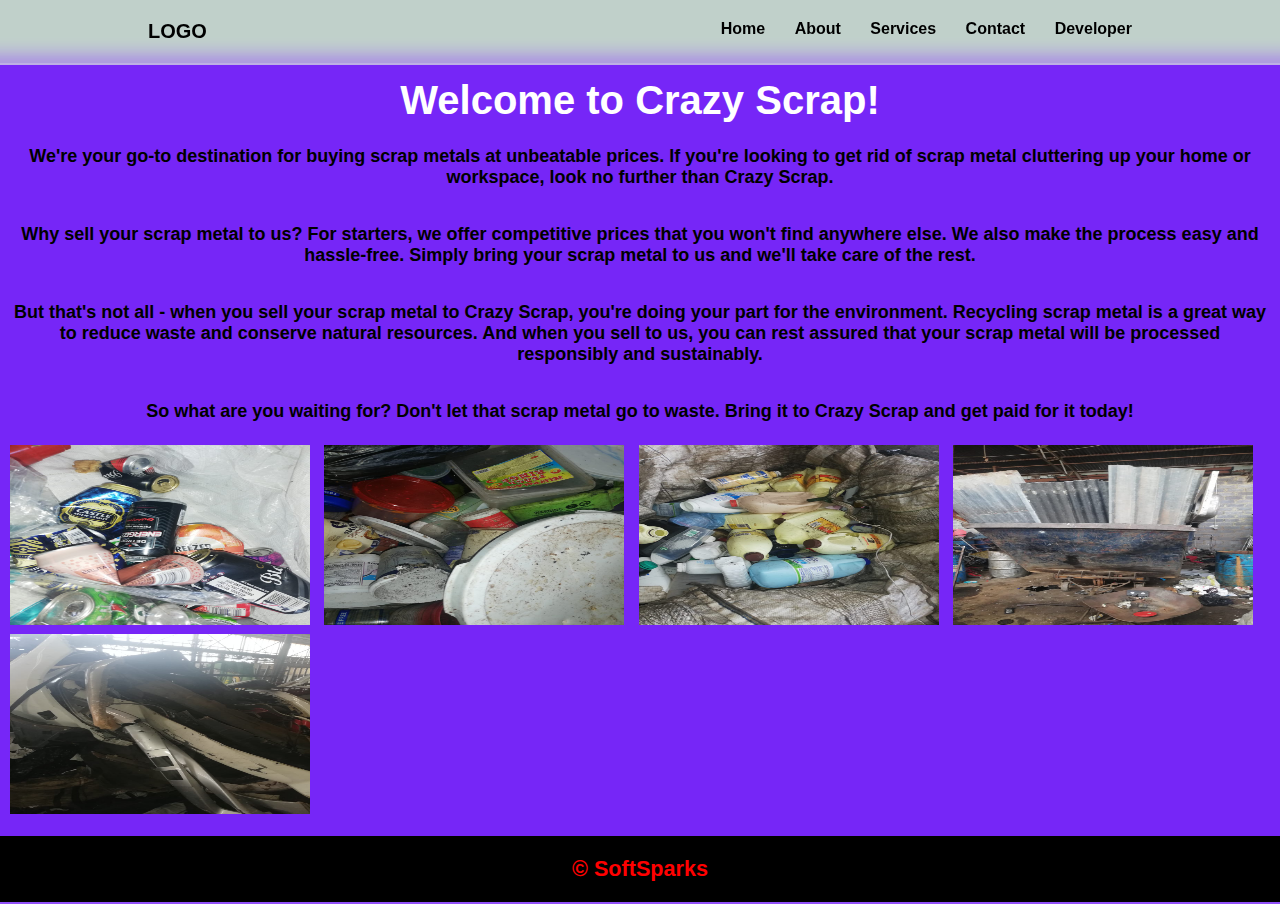
<file: index.html>
<!DOCTYPE html>
<html lang="eng">

<head>
    <meta charset="utf-8">
    <meta http-equiv="x-ua-compatible" content="ie=edge">
    <meta name="viewport" content="width=device-width, initial-scale=1.0">
    <title>Crazy Scrap</title>

    <link rel="stylesheet" href="./src/css/styles.css">
</head>

<body>
    <main class="bck-img">
        <div class="header-background">
            <header class="header container">
                <div class="logo-wrapper">
                    <a class="logo" href="#">LOGO</a>
                </div>
                <nav class="nav">
                    <a href="index.html">Home</a>
                    <a href="about.html">About</a>
                    <a href="services.html">Services</a>
                    <a href="contact.html">Contact</a>
                    <a href="developer.html">Developer</a>
                </nav>

            </header>
        </div>

        <!-- mob -->

        <div class="mob-menu">
            <img class="mob-open" src="./src/img/menu50.png" alt="openPng">
            <div class="mob-wrapper close">
                <img src="./src/img/close48.png" class="mob-close" alt="closePng" />
                <div class="mob-list">
                    <a href="#" class="mob-list__item">LOGO</a>
                    <a href="index.html" class="mob-list__item">Home</a>
                    <a href="about.html" class="mob-list__item">About</a>
                    <a href="services.html" class="mob-list__item">Services</a>
                    <a href="contact.html" class="mob-list__item">Contact</a>
                    <a href="developer.html" class="mob-list__item">Developer</a>
                </div>
            </div>
        </div>
    </main>

    <div class="txt-space">

        <div class="txt">

            <br>
            <div class="glow">
                <h1>Welcome to Crazy Scrap!</h1><br>
            </div>

            <p>We're your go-to destination for buying scrap metals at unbeatable prices. If you're looking to get rid
                of
                scrap metal cluttering up your home or workspace, look no further than Crazy Scrap.</p><br>

            <br>
            <p>Why sell your scrap metal to us? For starters, we offer competitive prices that you won't find anywhere
                else. We also make the process easy and hassle-free. Simply bring your scrap metal to us and we'll take
                care
                of the rest.</p><br>

            <br>
            <p>But that's not all - when you sell your scrap metal to Crazy Scrap, you're doing your part for the
                environment. Recycling scrap metal is a great way to reduce waste and conserve natural resources. And
                when
                you sell to us, you can rest assured that your scrap metal will be processed responsibly and
                sustainably.
            </p><br>

            <br>
            <p>So what are you waiting for? Don't let that scrap metal go to waste. Bring it to Crazy Scrap and get paid
                for it today!</p><br>
        </div>

        <div class="image-container">
            <div class="image">
                <img src="./src/img/scrap1.jpg">
            </div>

            <div class="image">
                <img src="./src/img/scrap5.jpg">
            </div>

            <div class="image">
                <img src="./src/img/scrap2.jpg">
            </div>

            <div class="image">
                <img src="./src/img/scrap3.jpg">
            </div>

            <div class="image">
                <img src="./src/img/scrap4.jpg">
            </div>

        </div><br>

        <div class="footer">
            <footer style="font-size: larger; font-family: 'Gill Sans', 'Gill Sans MT', Calibri, 'Trebuchet MS', sans-serif;
                     font-weight: bolder;">&#169; SoftSparks</footer>
        </div>

        <script src="./src/js/javascript.js"></script>
</body>

</html>
</file>
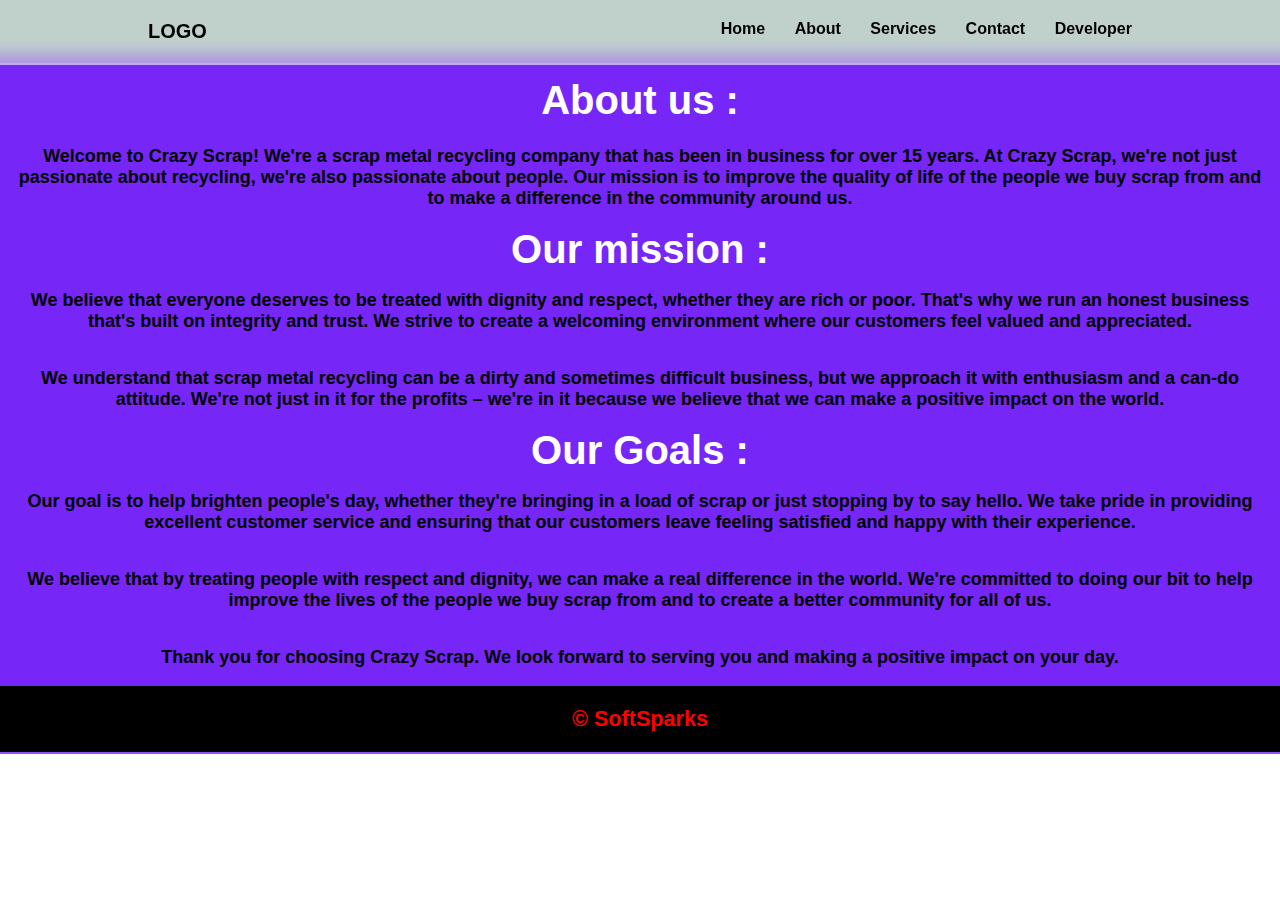
<file: about.html>
<!DOCTYPE html>
<html lang="eng">

<head>
    <meta charset="utf-8">
    <meta http-equiv="x-ua-compatible" content="ie=edge">
    <meta name="viewport" content="width=device-width, initial-scale=1.0">
    <title>Abou us</title>

    <link rel="stylesheet" href="./src/css/styles.css">
</head>

<body>
    <main class="bck-img">
        <div class="header-background">
            <header class="header container">
                <div class="logo-wrapper">
                    <a class="logo" href="#">LOGO</a>
                </div>
                <nav class="nav">
                    <a href="index.html">Home</a>
                    <a href="about.html">About</a>
                    <a href="services.html">Services</a>
                    <a href="contact.html">Contact</a>
                    <a href="developer.html">Developer</a>
                </nav>

            </header>
        </div>

        <!-- mob -->

        <div class="mob-menu">
            <img class="mob-open" src="./src/img/menu50.png" alt="openPng">
            <div class="mob-wrapper close">
                <img src="./src/img/close48.png" class="mob-close" alt="closePng" />
                <div class="mob-list">
                    <a href="#" class="mob-list__item">LOGO</a>
                    <a href="index.html" class="mob-list__item">Home</a>
                    <a href="about.html" class="mob-list__item">About</a>
                    <a href="services.html" class="mob-list__item">Services</a>
                    <a href="contact.html" class="mob-list__item">Contact</a>
                    <a href="developer.html" class="mob-list__item">Developer</a>
                </div>
            </div>
        </div>
    </main>

    <div class="txt-space">

        <div class="txt">

            <br>
            <div class="glow">
                <h1>About us :</h1><br>
            </div>

            <p>Welcome to Crazy Scrap! We're a scrap metal recycling company that has been in business for over 15
                years. At Crazy Scrap, we're not just passionate about recycling, we're also passionate about people.
                Our mission is to improve the quality of life of the people we buy scrap from and to make a difference
                in the community around us.</p><br>

                <div class="glow">
                    <h1>Our mission :</h1>
                </div>

            <br>
            <p>We believe that everyone deserves to be treated with dignity and respect, whether they are rich or poor.
                That's why we run an honest business that's built on integrity and trust. We strive to create a
                welcoming environment where our customers feel valued and appreciated.</p><br>

            <br>
            <p>We understand that scrap metal recycling can be a dirty and sometimes difficult business, but we approach
                it with enthusiasm and a can-do attitude. We're not just in it for the profits – we're in it because we
                believe that we can make a positive impact on the world.</p><br>

            <div class="glow">
                <h1>Our Goals :</h1>
            </div>

            <br>
            <p>Our goal is to help brighten people's day, whether they're bringing in a load of scrap or just stopping
                by to say hello. We take pride in providing excellent customer service and ensuring that our customers
                leave feeling satisfied and happy with their experience.</p><br>

            <br>
            <p>We believe that by treating people with respect and dignity, we can make a real difference in the world.
                We're committed to doing our bit to help improve the lives of the people we buy scrap from and to create
                a better community for all of us.</p><br>

            <br>
            <p>Thank you for choosing Crazy Scrap. We look forward to serving you and making a positive impact on your
                day.</p><br>
        </div>

        <div class="footer">
            <footer style="font-size: larger; font-family: 'Gill Sans', 'Gill Sans MT', Calibri, 'Trebuchet MS', sans-serif;
                     font-weight: bolder;">&#169; SoftSparks</footer>
        </div>

        <script src="./src/js/javascript.js"></script>
</body>

</html>
</file>
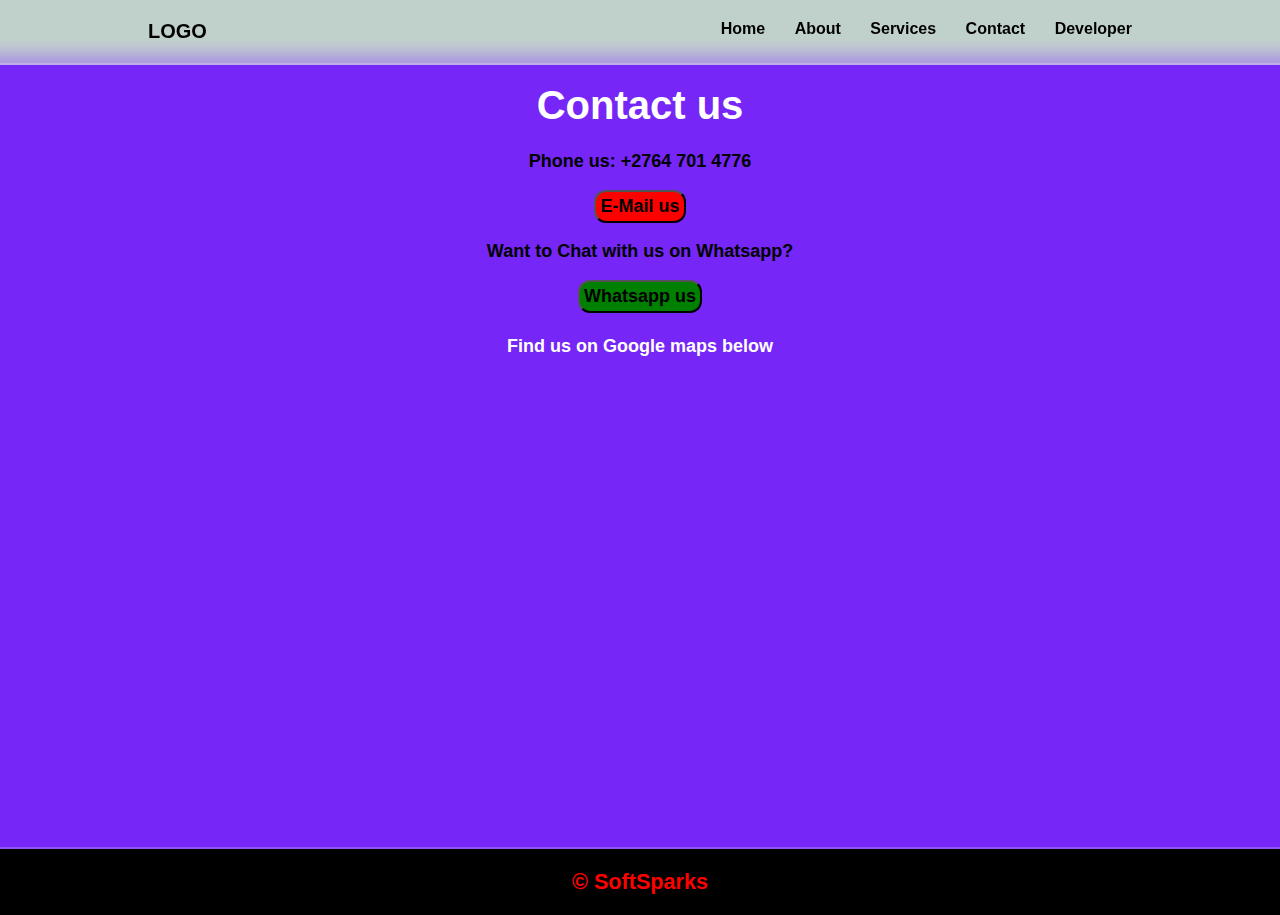
<file: contact.html>
<!DOCTYPE html>
<html lang="eng">

<head>
    <meta charset="utf-8">
    <meta http-equiv="x-ua-compatible" content="ie=edge">
    <meta name="viewport" content="width=device-width, initial-scale=1.0">
    <title>Contact us</title>

    <link rel="stylesheet" href="./src/css/styles.css">
</head>

<body>
    <main class="bck-img">
        <div class="header-background">
            <header class="header container">
                <div class="logo-wrapper">
                    <a class="logo" href="#">LOGO</a>
                </div>
                <nav class="nav">
                    <a href="index.html">Home</a>
                    <a href="about.html">About</a>
                    <a href="services.html">Services</a>
                    <a href="contact.html">Contact</a>
                    <a href="developer.html">Developer</a>
                </nav>

            </header>
        </div>

        <!-- mob -->

        <div class="mob-menu">
            <img class="mob-open" src="./src/img/menu50.png" alt="openPng">
            <div class="mob-wrapper close">
                <img src="./src/img/close48.png" class="mob-close" alt="closePng" />
                <div class="mob-list">
                    <a href="#" class="mob-list__item">LOGO</a>
                    <a href="index.html" class="mob-list__item">Home</a>
                    <a href="about.html" class="mob-list__item">About</a>
                    <a href="services.html" class="mob-list__item">Services</a>
                    <a href="contact.html" class="mob-list__item">Contact</a>
                    <a href="developer.html" class="mob-list__item">Developer</a>
                </div>
            </div>
        </div>
    </main>

    <div class="txt-space">

        <div class="txt">

            <div class="glow">
                <br><h1>Contact us</h1><br>
            </div>

            <p>Phone us: +2764 701 4776</p><br>

            <div class="mail">
                <a HREF="mailto:merisa68nel@gmail.com"><button>E-Mail us</button></a>
            </div><br>

            <p>Want to Chat with us on Whatsapp?</p><br>

            <div class="btn">
                <a href="https://wa.link/x7x06w"><button>Whatsapp us</button></a>
            </div>

            <div class="glow">
                <br><p>Find us on Google maps below</p>
            </div>

            <div class="map">
                <Center><br><iframe
                        src="https://www.google.com/maps/embed?pb=!1m18!1m12!1m3!1d474.1693746537641!2d27.965259365865492!3d-26.182032901657553!2m3!1f0!2f0!3f0!3m2!1i1024!2i768!4f13.1!3m3!1m2!1s0x1e950a51f9eb7637%3A0x4b308575993ea8da!2s34%20Evelyn%20Ave%2C%20Newlands%2C%20Randburg%2C%202092!5e0!3m2!1sen!2sza!4v1683295145321!5m2!1sen!2sza"
                        width="95%" height="450" style="border:0;" allowfullscreen="" loading="lazy"
                        referrerpolicy="no-referrer-when-downgrade">
                    </iframe></Center>
            </div><br>

        </div>
    </div>

    <div class="footer">
        <footer style="font-size: larger; font-family: 'Gill Sans', 'Gill Sans MT', Calibri, 'Trebuchet MS', sans-serif;
                     font-weight: bolder;">&#169; SoftSparks</footer>
    </div>

    <script src="./src/js/javascript.js"></script>
</body>

</html>
</file>
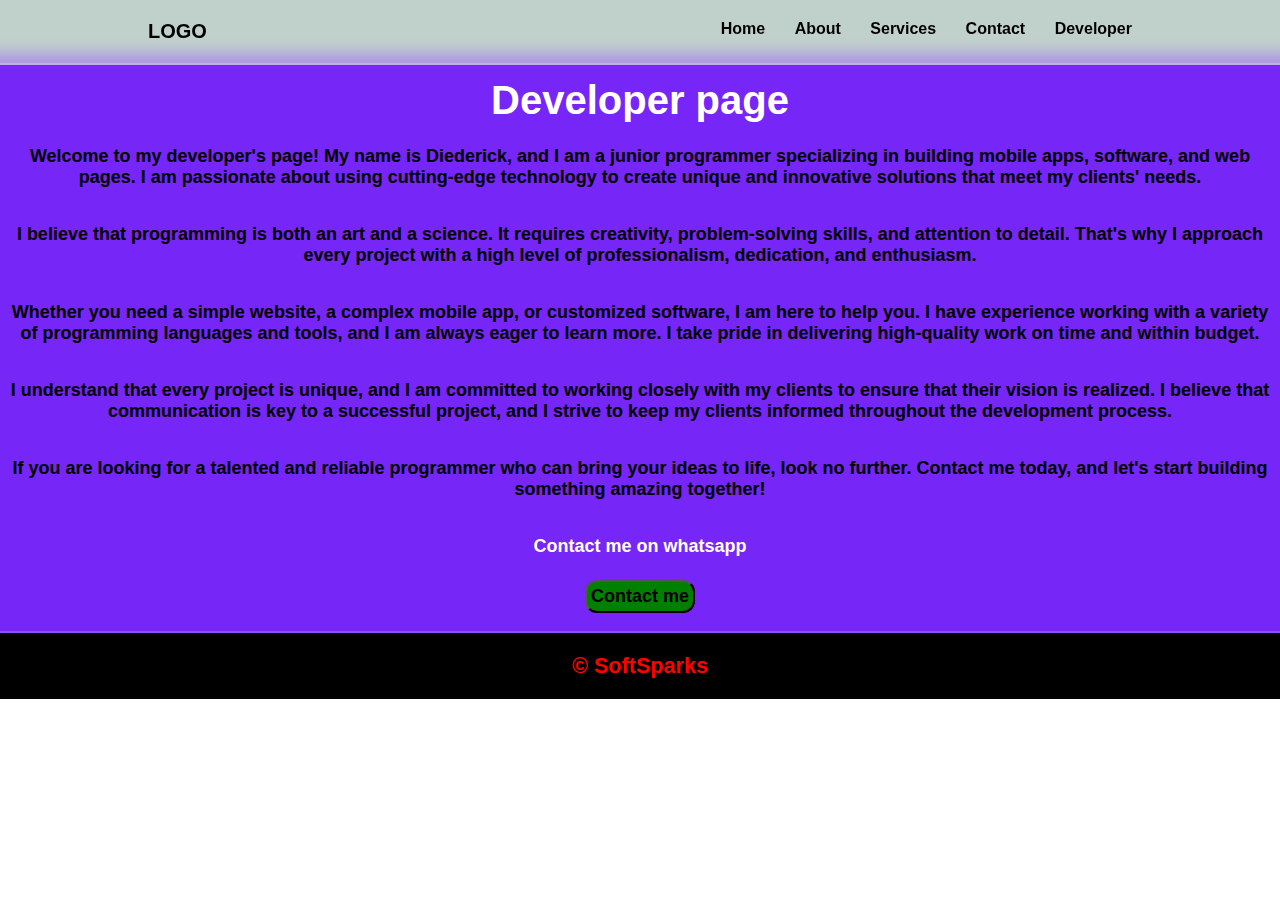
<file: developer.html>
<!DOCTYPE html>
<html lang="eng">

<head>
    <meta charset="utf-8">
    <meta http-equiv="x-ua-compatible" content="ie=edge">
    <meta name="viewport" content="width=device-width, initial-scale=1.0">
    <title>Developer page</title>

    <link rel="stylesheet" href="./src/css/styles.css">
</head>

<body>
    <main class="bck-img">
        <div class="header-background">
            <header class="header container">
                <div class="logo-wrapper">
                    <a class="logo" href="#">LOGO</a>
                </div>
                <nav class="nav">
                    <a href="index.html">Home</a>
                    <a href="about.html">About</a>
                    <a href="services.html">Services</a>
                    <a href="contact.html">Contact</a>
                    <a href="developer.html">Developer</a>
                </nav>

            </header>
        </div>

        <!-- mob -->

        <div class="mob-menu">
            <img class="mob-open" src="./src/img/menu50.png" alt="openPng">
            <div class="mob-wrapper close">
                <img src="./src/img/close48.png" class="mob-close" alt="closePng" />
                <div class="mob-list">
                    <a href="#" class="mob-list__item">LOGO</a>
                    <a href="index.html" class="mob-list__item">Home</a>
                    <a href="about.html" class="mob-list__item">About</a>
                    <a href="services.html" class="mob-list__item">Services</a>
                    <a href="contact.html" class="mob-list__item">Contact</a>
                    <a href="developer.html" class="mob-list__item">Developer</a>
                </div>
            </div>
        </div>
    </main>

    <div class="txt-space">

        <div class="txt">

            <br>
            <div class="glow">
                <h1>Developer page</h1><br>
            </div>

            <p>Welcome to my developer's page! My name is Diederick, and I am a junior programmer specializing in
                building mobile apps, software, and web pages. I am passionate about using cutting-edge technology to
                create unique and innovative solutions that meet my clients' needs.</p><br>

            <br>
            <p>I believe that programming is both an art and a science. It requires creativity, problem-solving skills,
                and attention to detail. That's why I approach every project with a high level of professionalism,
                dedication, and enthusiasm.</p><br>

            <br>
            <p>Whether you need a simple website, a complex mobile app, or customized software, I am here to help you. I
                have experience working with a variety of programming languages and tools, and I am always eager to
                learn more. I take pride in delivering high-quality work on time and within budget.</p><br>

            <br>
            <p>I understand that every project is unique, and I am committed to working closely with my clients to
                ensure that their vision is realized. I believe that communication is key to a successful project, and I
                strive to keep my clients informed throughout the development process.</p><br>

            <br>
            <p>If you are looking for a talented and reliable programmer who can bring your ideas to life, look no
                further. Contact me today, and let's start building something amazing together!</p><br>

            <br>
            <div class="glow">
                <p>Contact me on whatsapp</p><br>
            </div>

            <div class="btn">
                <a href="https://wa.link/egkxwx"><button>Contact me</button></a>
            </div><br>
        </div>

    </div>

    <div class="footer">
        <footer style="font-size: larger; font-family: 'Gill Sans', 'Gill Sans MT', Calibri, 'Trebuchet MS', sans-serif;
                     font-weight: bolder;">&#169; SoftSparks</footer>
    </div>

    <script src="./src/js/javascript.js"></script>
</body>

</html>
</file>
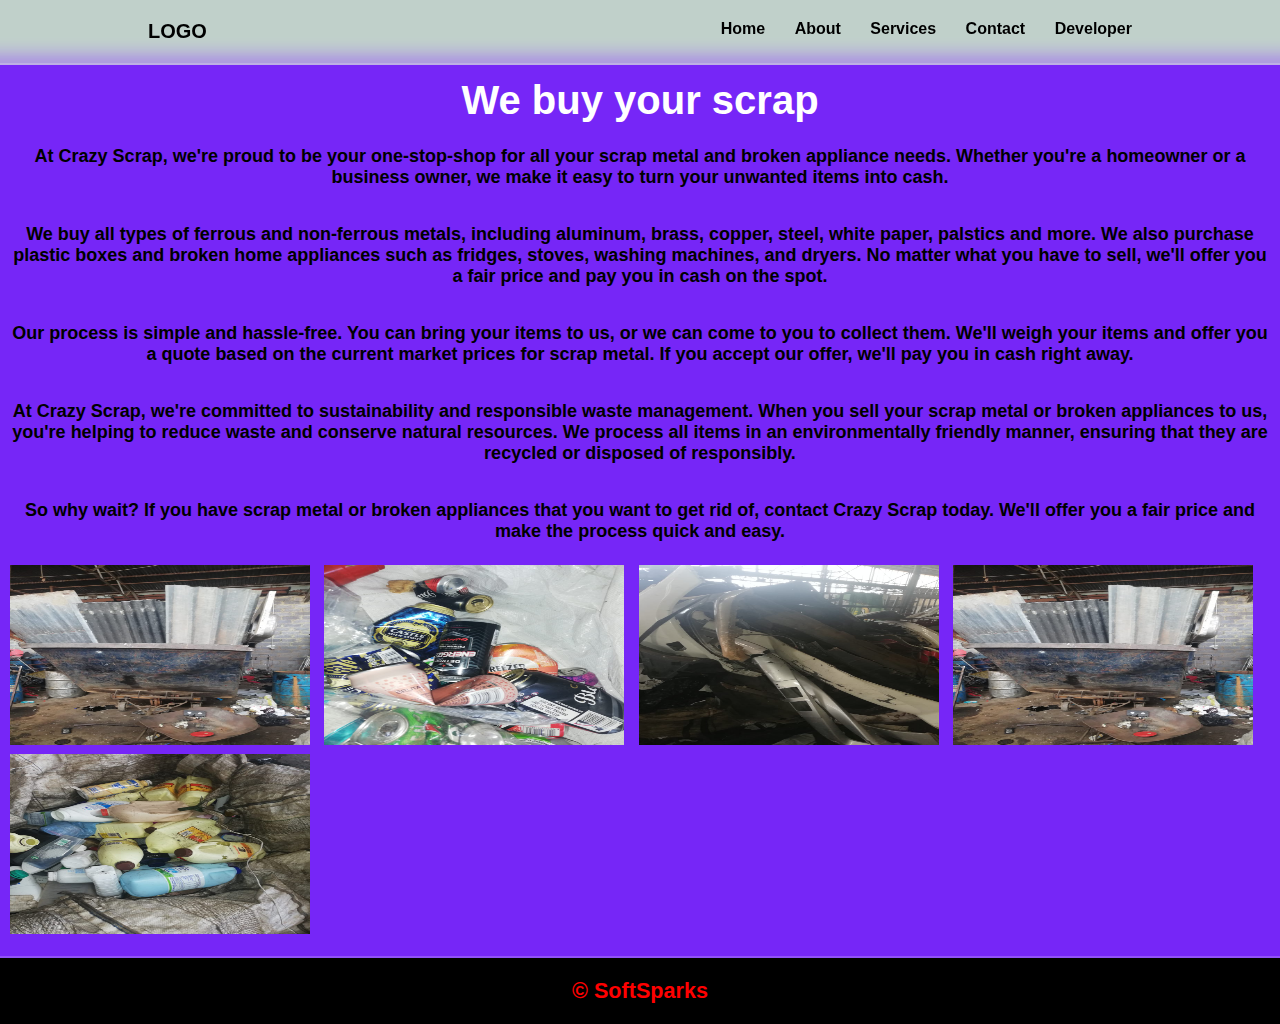
<file: services.html>
<!DOCTYPE html>
<html lang="eng">

<head>
    <meta charset="utf-8">
    <meta http-equiv="x-ua-compatible" content="ie=edge">
    <meta name="viewport" content="width=device-width, initial-scale=1.0">
    <title>Services</title>

    <link rel="stylesheet" href="./src/css/styles.css">
</head>

<body>
    <main class="bck-img">
        <div class="header-background">
            <header class="header container">
                <div class="logo-wrapper">
                    <a class="logo" href="#">LOGO</a>
                </div>
                <nav class="nav">
                    <a href="index.html">Home</a>
                    <a href="about.html">About</a>
                    <a href="services.html">Services</a>
                    <a href="contact.html">Contact</a>
                    <a href="developer.html">Developer</a>
                </nav>

            </header>
        </div>

        <!-- mob -->

        <div class="mob-menu">
            <img class="mob-open" src="./src/img/menu50.png" alt="openPng">
            <div class="mob-wrapper close">
                <img src="./src/img/close48.png" class="mob-close" alt="closePng" />
                <div class="mob-list">
                    <a href="#" class="mob-list__item">LOGO</a>
                    <a href="index.html" class="mob-list__item">Home</a>
                    <a href="about.html" class="mob-list__item">About</a>
                    <a href="services.html" class="mob-list__item">Services</a>
                    <a href="contact.html" class="mob-list__item">Contact</a>
                    <a href="developer.html" class="mob-list__item">Developer</a>
                </div>
            </div>
        </div>
    </main>

    <div class="txt-space">

        <div class="txt">

            <br>
            <div class="glow">
                <h1>We buy your scrap</h1><br>
            </div>

            <p>At Crazy Scrap, we're proud to be your one-stop-shop for all your scrap metal and broken appliance needs.
                Whether you're a homeowner or a business owner, we make it easy to turn your unwanted items into cash.
            </p><br>

            <br>
            <p>We buy all types of ferrous and non-ferrous metals, including aluminum, brass, copper, steel, white
                paper, palstics and more.
                We also purchase plastic boxes and broken home appliances such as fridges, stoves, washing machines, and
                dryers. No matter what you have to sell, we'll offer you a fair price and pay you in cash on the spot.
            </p><br>

            <br>
            <p>Our process is simple and hassle-free. You can bring your items to us, or we can come to you to collect
                them. We'll weigh your items and offer you a quote based on the current market prices for scrap metal.
                If you accept our offer, we'll pay you in cash right away.
            </p><br>

            <br>
            <p>At Crazy Scrap, we're committed to sustainability and responsible waste management. When you sell your
                scrap metal or broken appliances to us, you're helping to reduce waste and conserve natural resources.
                We process all items in an environmentally friendly manner, ensuring that they are recycled or disposed
                of responsibly.</p><br>

            <br>
            <p>So why wait? If you have scrap metal or broken appliances that you want to get rid of, contact Crazy
                Scrap today. We'll offer you a fair price and make the process quick and easy.</p><br>

            <div class="image-container">
                <div class="image">
                    <img src="./src/img/scrap3.jpg">
                </div>

                <div class="image">
                    <img src="./src/img/scrap1.jpg">
                </div>

                <div class="image">
                    <img src="./src/img/scrap4.jpg">
                </div>

                <div class="image">
                    <img src="./src/img/scrap3.jpg">
                </div>

                <div class="image">
                    <img src="./src/img/scrap2.jpg">
                </div>

            </div><br>
        </div>
    </div>

    <div class="footer">
        <footer style="font-size: larger; font-family: 'Gill Sans', 'Gill Sans MT', Calibri, 'Trebuchet MS', sans-serif;
                     font-weight: bolder;">&#169; SoftSparks</footer>
    </div>

    <script src="./src/js/javascript.js"></script>
</body>

</html>
</file>
<file: src/css/styles.css>
* {
    margin: 0;
    padding: 0;
    box-sizing: border-box;
    font-family: 'Poppins', sans-serif;
}

a {
    text-decoration: none;
}

.bck-img {
    background-image: linear-gradient(rgba(0, 0, 0, 0.6) 100%,
            rgba(0, 0, 0, 0.6) 100%,
        ),
        url("../img/background.jpg");

    background-color: rgb(185, 203, 197);
    background-size: cover;
    background-position: center;
    max-width: 2560px;
    height: 60px;
    margin: 0 auto;
    border-bottom: 6px solid rgba(255, 255, 255, .2);
}

.container {
    width: 80%;
    max-width: 1440px;
    margin: 0 auto;
}

.header {
    display: flex;
    justify-content: space-between;
    padding: 20px;

}

.header::before {
    content: '';
    position: absolute;
    top: 0;
    left: -100%;
    width: 100%;
    height: 100%;
    background: linear-gradient(90deg, transparent,
            rgba(128, 0, 128, .4), transparent);
    transition: .5s;
}

.header:hover::before {
    left: 100%;

}

.nav>a {
    margin-right: 25px;
    font-size: 16px;
    transition: .3s;
    color: black;
    font-weight: 600;

    transition: all 150ms ease-in-out;
}

.nav>a:last-child {
    margin-right: 0;
}

.nav>a:hover {
    color: red;
}

.logo {
    color: black;
    font-size: 20px;
    text-decoration: none;
    font-weight: 600;
    cursor: default;
    transition: all 150ms ease-in-out;
}

.logo:hover {
    color: rgb(179, 179, 179);
}

.header-background {
    position: fixed;
    top: 0;
    left: 0;
    width: 100%;
    background: rgba(255, 255, 255, .1);
    backdrop-filter: blur(10px);
    border-bottom: 2px solid rgba(255, 255, 255, .2);
    z-index: 100;
}

.txt-space {
    background-image: linear-gradient(rgba(0, 0, 0, 0.6) 100%,
            rgba(0, 0, 0, 0.6) 100%,
        ),
        url("#");

    background-color: rgb(118, 38, 247);
    background-size: cover;
    background-position: center;
    max-width: 2560px;
    height: 0 auto;
    margin: 0px;
    border-bottom: 2px solid rgba(255, 255, 255, .2);
}

.txt p {
    font-weight: 600;
    font-size: 18px;
    padding-left: 10px;
    padding-right: 10px;
    justify-content: center;
    text-align: center;
}

.mail {
    font-weight: 600;
    font-size: 18px;
    justify-content: center;
    text-align: center;
}

.txt h1 {
    text-align: center;
}

.btn {
    justify-content: center;
    text-align: center;
}

.btn button {
    background-color: green;
    font-weight: 600;
    font-size: 18px;
    padding: 4px;
    border-radius: 12px;
}

.map {
    align-items: center;
    padding-left: 10px;
    padding-right: 10px;
}

.image-container {
    white-space: wrapper;
    /* prevent line breaks */
}

.image {
    display: inline-block;
    margin-top: 5px;
    margin-left: 10px;
    padding: 0;
}

img {
    width: 300px;
    height: 180px;
}

.mail button {
    background-color: red;
    font-weight: 600;
    font-size: 18px;
    padding: 4px;
    border-radius: 12px;
}

.mail a {
    color: antiquewhite;
}

.glow {
    font-size: 20px;
    color: #fff;
    text-align: center;
    -webkit-animation: glow 1s ease-in-out infinite alternate;
    -moz-animation: glow 1s ease-in-out infinite alternate;
    animation: glow 1s ease-in-out infinite alternate;
  }
  
  @-webkit-keyframes glow {
    from {
      text-shadow: 0 0 10px #fff, 0 0 20px #fff, 0 0 30px #e60073, 0 0 40px #e60073, 0 0 50px #e60073, 0 0 60px #e60073, 0 0 70px #e60073;
    }
    to {
      text-shadow: 0 0 20px #fff, 0 0 30px #ff4da6, 0 0 40px #ff4da6, 0 0 50px #ff4da6, 0 0 60px #ff4da6, 0 0 70px #ff4da6, 0 0 80px #ff4da6;
    }
  }

.footer {
    background: rgb(0, 0, 0);
    backdrop-filter: blur(10px);
    color: red;
    padding: 20px;
    text-align: center;
    font-size: large;
}

@media screen and (max-width:767px) {

    .header,
    .header-background {
        display: none;
    }
}

/* mob version */

.mob-open,
.mob-close {
    width: 30px;
    height: 30px;
}

.mob-open {
    position: fixed;
    right: 30px;
    top: 15px;
}

.mob-list {
    height: 100%;
    width: 35%;
    position: fixed;
    right: 0;

    display: flex;
    flex-direction: column;
    align-items: center;
    justify-content: center;
    gap: 45px;

    background: rgba(255, 255, 255, .1);
    backdrop-filter: blur(10px);
    border-bottom: 2px solid rgba(255, 255, 255, .2);
}

.mob-list__item {
    color: black;
    font-weight: 600;
}

.mob-list__item:first-child {
    margin-bottom: 20px;
}

.mob-close {
    position: fixed;
    right: 30px;
    top: 15px;
    z-index: 5;
}

@media screen and (min-width:768px) {
    .mob-menu {
        display: none;
    }
}

/* js */

.opened {
    opacity: 1;
    animation: openAnim 200ms ease-in-out;
}

.close {
    opacity: 0;
    animation: closeAnim 200ms ease-in-out;
}

/* animation */

@keyframes openAnim {
    0% {
        opacity: 0;
    }

    100% {
        opacity: 1;
    }
}

@keyframes closeAnim {
    0% {
        opacity: 1;
    }

    100% {
        opacity: 0;
    }
}
</file>
